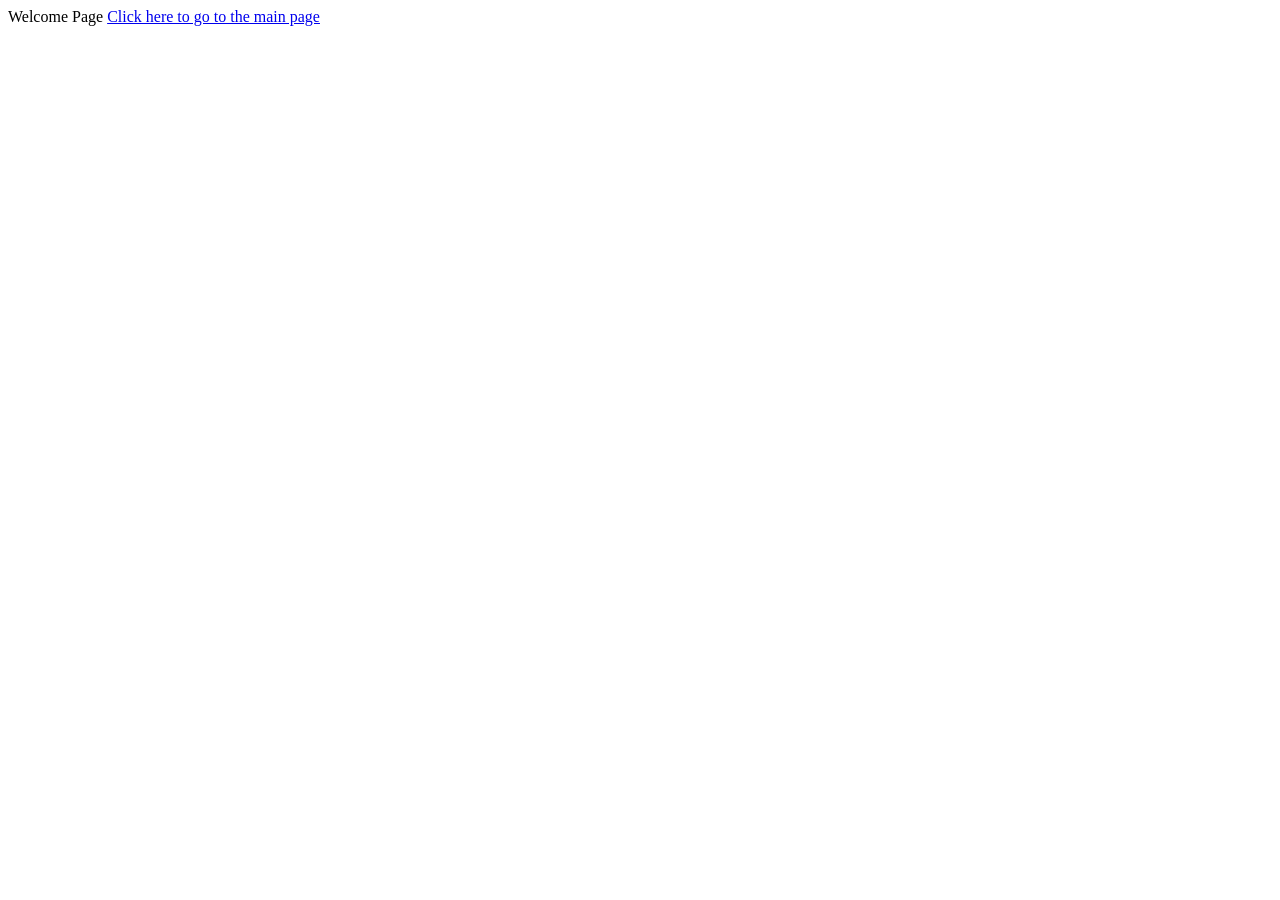
<file: index.html>
<!DOCTYPE html>
<html lang="en">
<head>
    <meta charset="UTF-8">
    <meta name="viewport" content="width=device-width, initial-scale=1.0">
    <title>Document</title>
</head>
<body>
    
    Welcome Page
    <a href="plaza/index.html"> Click here to go to the main page </a>

</body>
</html>
</file>
